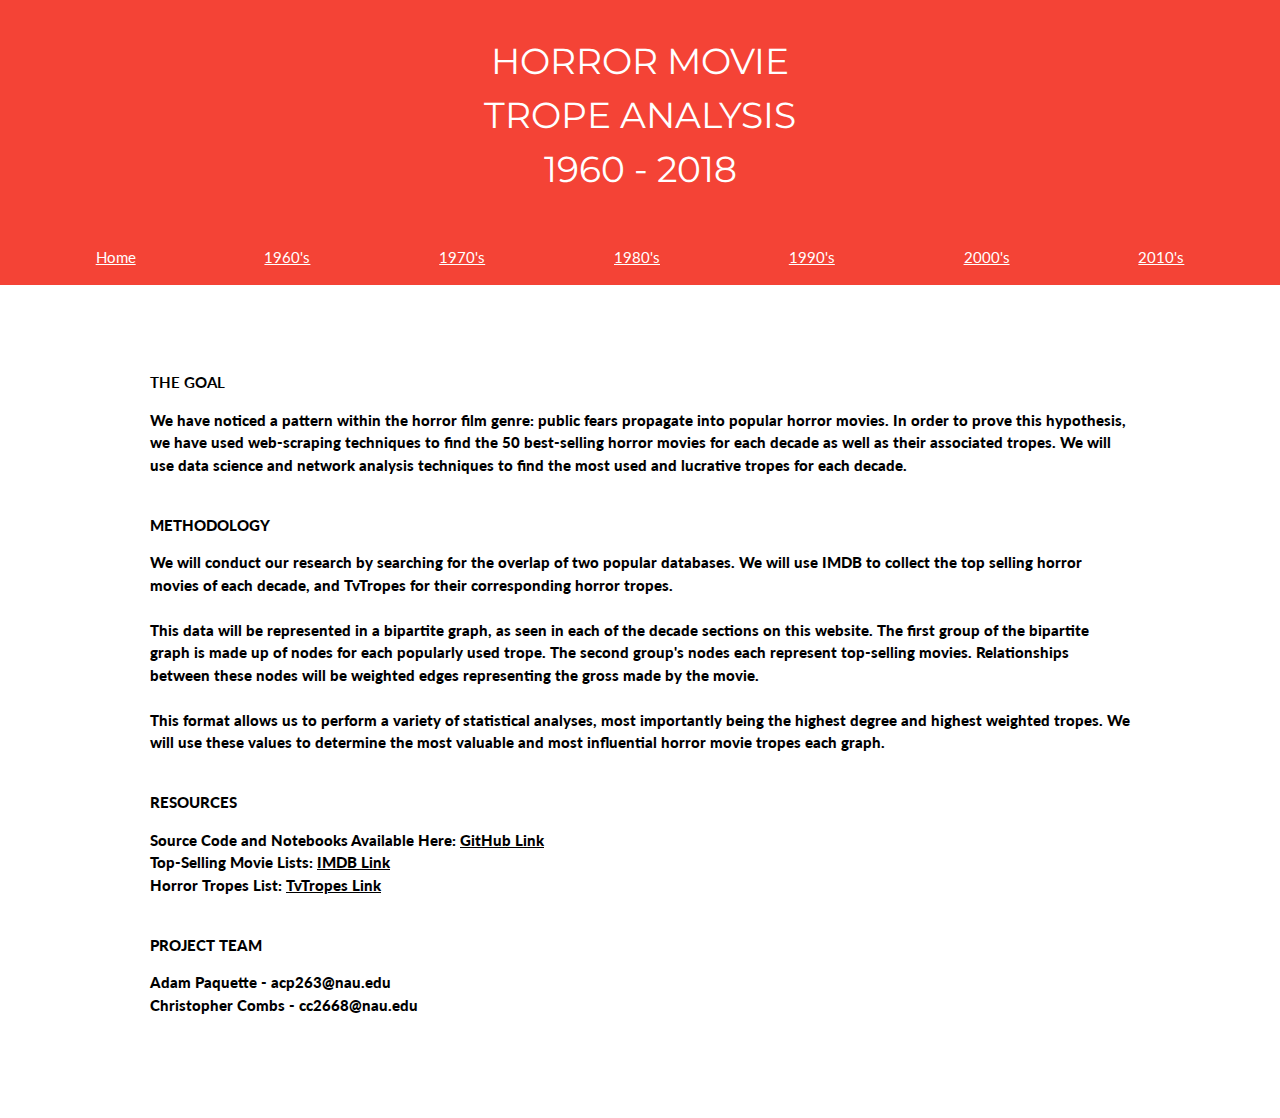
<file: index.html>
<html>
  <head>
    <script src="https://ajax.googleapis.com/ajax/libs/jquery/3.3.1/jquery.min.js"></script>
    <script src="https://d3js.org/d3.v3.min.js"></script>
    <script src="https://d3js.org/d3-color.v1.min.js"></script>
    <script src="https://d3js.org/d3-interpolate.v1.min.js"></script>
    <script src="https://d3js.org/d3-scale-chromatic.v1.min.js"></script>
    <script src="./javascript/networkx.js"></script>
    <script src="./javascript/graph.js"></script>
    <!-- CSS taken from W3 Schools templates -->
    <link rel="stylesheet" href="https://www.w3schools.com/w3css/4/w3.css">
    <link rel="stylesheet" href="https://fonts.googleapis.com/css?family=Lato">
    <link rel="stylesheet" href="https://fonts.googleapis.com/css?family=Montserrat">
    <link rel="stylesheet" href="https://cdnjs.cloudflare.com/ajax/libs/font-awesome/4.7.0/css/font-awesome.min.css">
    <link rel="stylesheet" href="./tropes.css">
    <style>
    body,h1,h2,h3,h4,h5,h6 {font-family: "Lato", sans-serif}
    .w3-bar,h1,button {font-family: "Montserrat", sans-serif}
    .fa-anchor,.fa-coffee {font-size:200px}
    </style>
    <!--  -->
  </head>
  <header class="w3-container w3-red w3-center" style="padding:24px 16px">
    <h1>HORROR MOVIE <br /> TROPE ANALYSIS <br /> 1960 - 2018</h1>
  </header>
  <div class="w3-container w3-red w3-center" style="padding:16px 16px">
    <a id="nav_item" href="./index.html">Home</a>
    <a id="nav_item" href="./sixties.html">1960's</a>
    <a id="nav_item" href="./seventies.html">1970's</a>
    <a id="nav_item" href="./eighties.html">1980's</a>
    <a id="nav_item" href="./nineties.html">1990's</a>
    <a id="nav_item" href="./twothousands.html">2000's</a>
    <a id="nav_item" href="./twentytens.html">2010's</a>
  </div>

  <!-- First Grid -->
  <div class="w3-row-padding w3-padding-64 w3-container">
    <div class="w3-content">
      <div class="w3-one">
        <body>
          <b></br>THE GOAL<b/>
          <p>
          We have noticed a pattern within the horror film genre: public fears propagate into popular horror movies. In order to prove this hypothesis, we have used web-scraping techniques to find the 50 best-selling horror movies for each decade as well as their associated tropes. We will use data science and network analysis techniques to find the most used and lucrative tropes for each decade.</br></br>
          </p>
          <b>METHODOLOGY<b/>
          <p>
            We will conduct our research by searching for the overlap of two popular databases. We will use IMDB to collect the top selling horror movies of each decade, and TvTropes for their corresponding horror tropes.</br></br>
            This data will be represented in a bipartite graph, as seen in each of the decade sections on this website. The first group of the bipartite graph is made up of nodes for each popularly used trope. The second group's nodes each represent top-selling movies. Relationships between these nodes will be weighted edges representing the gross made by the movie.</br></br>
            This format allows us to perform a variety of statistical analyses, most importantly being the highest degree and highest weighted tropes. We will use these values to determine the most valuable and most influential horror movie tropes each graph.</br></br>
          </p>
          <b>RESOURCES<b/>
          <p>
            Source Code and Notebooks Available Here: <a href="https://github.com/acpaquette/networks-sp">GitHub Link</a></br>
            Top-Selling Movie Lists: <a href="http://www.imdb.com/search/title?genres=horror&title_type=feature&year=1970,1979&sort=boxoffice_gross_us,desc">IMDB Link</a></br>
            Horror Tropes List: <a href="http://tvtropes.org/pmwiki/pmwiki.php/Main/HorrorTropes">TvTropes Link</a></br></br>
          </p>
          <b>PROJECT TEAM<b/>
          <p>
            Adam Paquette - acp263@nau.edu</br>
            Christopher Combs - cc2668@nau.edu</br></br>
          </p>
        </body>
      </div>
    </div>
  </div>
</html>
</file>
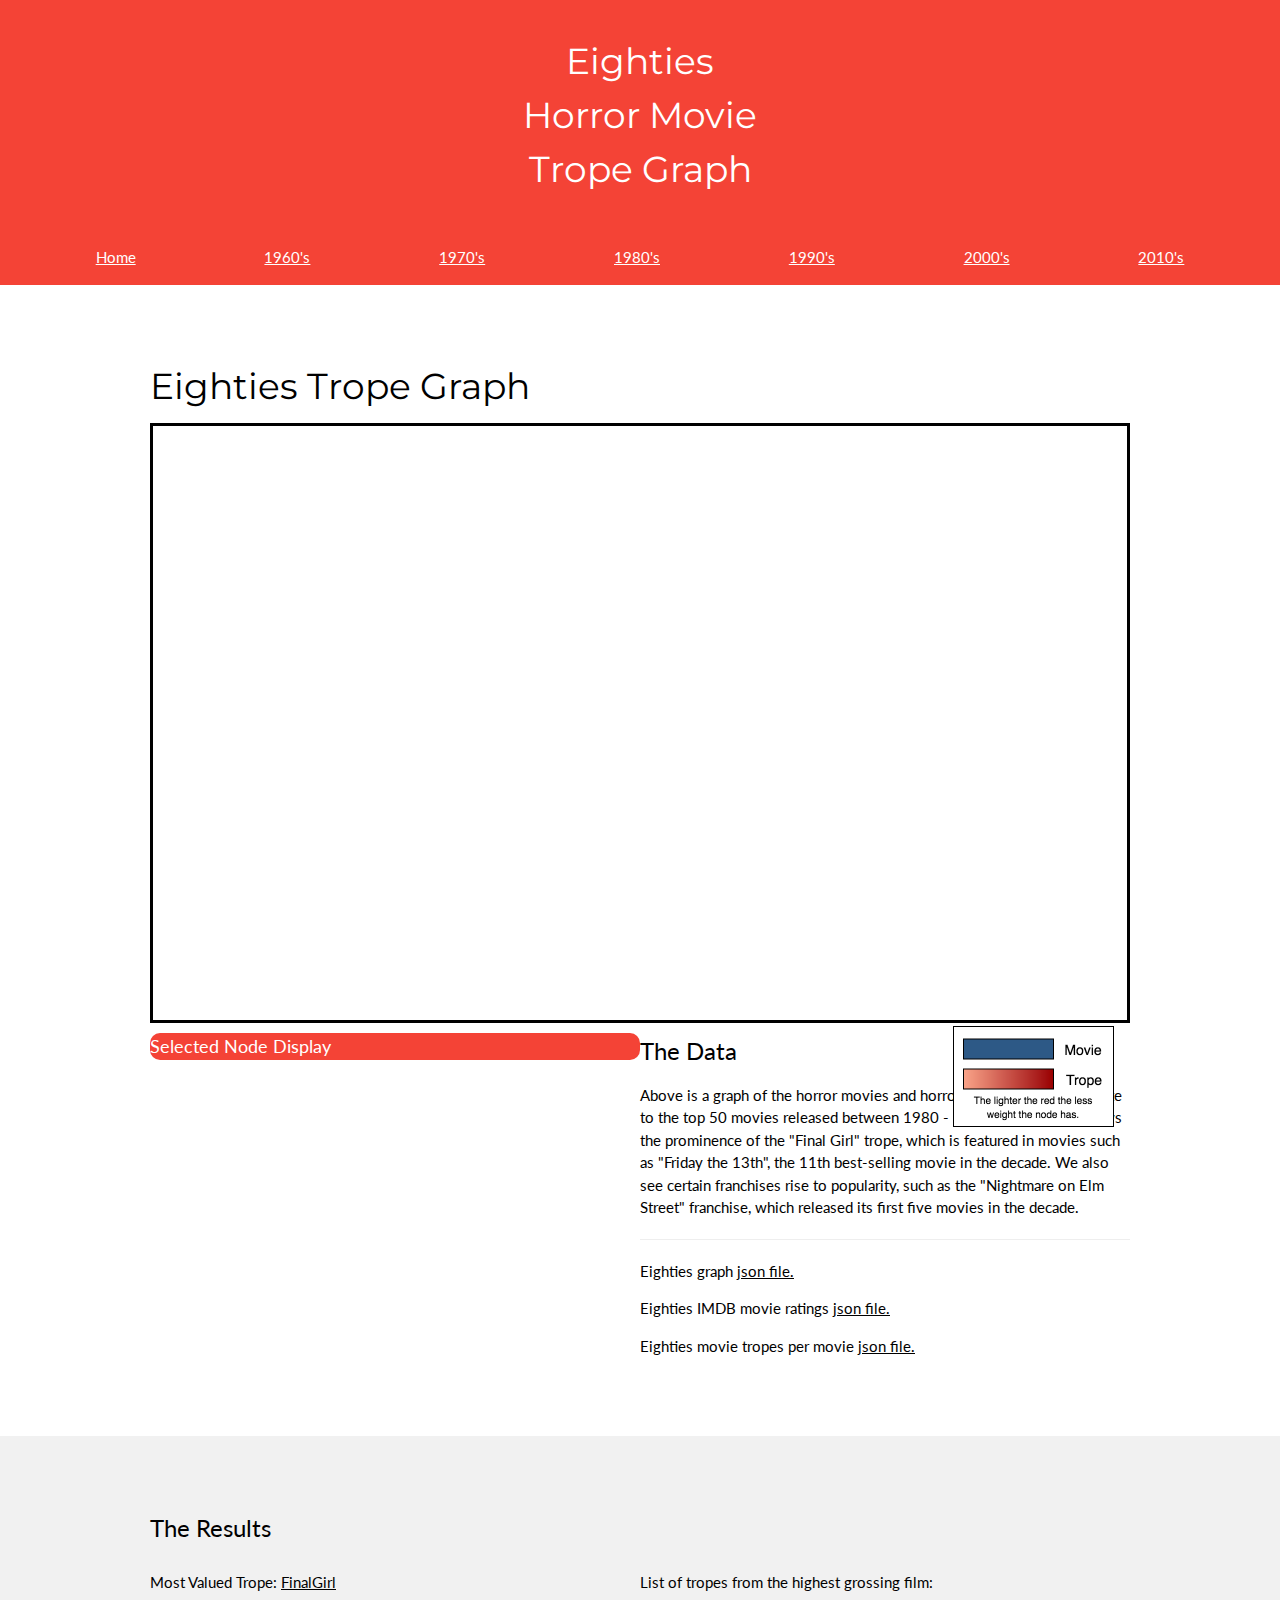
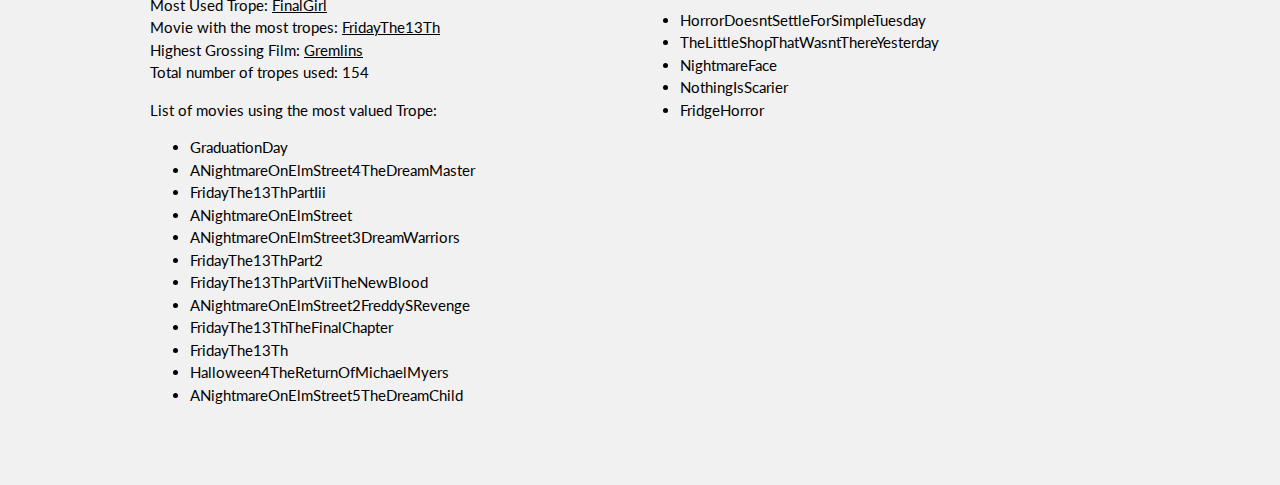
<file: eighties.html>
<!DOCTYPE html>
<html>
  <head>
    <script src="https://ajax.googleapis.com/ajax/libs/jquery/3.3.1/jquery.min.js"></script>
    <script src="https://d3js.org/d3.v3.min.js"></script>
    <script src="https://d3js.org/d3-color.v1.min.js"></script>
    <script src="https://d3js.org/d3-interpolate.v1.min.js"></script>
    <script src="https://d3js.org/d3-scale-chromatic.v1.min.js"></script>
    <script src="./javascript/networkx.js"></script>
    <script src="./javascript/graph.js"></script>
    <!-- CSS taken from W3 Schools templates -->
    <link rel="stylesheet" href="https://www.w3schools.com/w3css/4/w3.css">
    <link rel="stylesheet" href="https://fonts.googleapis.com/css?family=Lato">
    <link rel="stylesheet" href="https://fonts.googleapis.com/css?family=Montserrat">
    <link rel="stylesheet" href="https://cdnjs.cloudflare.com/ajax/libs/font-awesome/4.7.0/css/font-awesome.min.css">
    <link rel="stylesheet" href="./tropes.css">
    <style>
    body,h1,h2,h3,h4,h5,h6 {font-family: "Lato", sans-serif}
    .w3-bar,h1,button {font-family: "Montserrat", sans-serif}
    .fa-anchor,.fa-coffee {font-size:200px}
    </style>
    <!--  -->

  </head>
  <body>
    <!-- Header -->
  <header class="w3-container w3-red w3-center" style="padding:24px 16px">
    <h1>Eighties <br /> Horror Movie <br /> Trope Graph</h1>
  </header>

  <div class="w3-container w3-red w3-center" style="padding:16px">
    <a id="nav_item" href="./index.html">Home</a>
    <a id="nav_item" href="./sixties.html">1960's</a>
    <a id="nav_item" href="./seventies.html">1970's</a>
    <a id="nav_item" href="./eighties.html">1980's</a>
    <a id="nav_item" href="./nineties.html">1990's</a>
    <a id="nav_item" href="./twothousands.html">2000's</a>
    <a id="nav_item" href="./twentytens.html">2010's</a>
  </div>

  <!-- First Grid -->
  <div class="w3-row-padding w3-padding-64 w3-container">
    <div class="w3-content">
      <div class="w3-one">
        <h1>Eighties Trope Graph</h1>
        <div id="canvas">
          <div id="legend">
            <img id="legend_graphic" src="./assets/legend.png" alt="Legends for coloring of the trope graph">
          </div>
        </div>
      </div>
    </div>
    <div class="w3-content">
      <div class="w3-half">
        <h5 class="w3-red" style="border-radius: 10px;">Selected Node Display</h5>
        <div id='current_node'>
        </div>
      </div>
      <div class="w3-half">
        <h3>The Data</h3>
        <p>
          Above is a graph of the horror movies and horror movie tropes
          that relate to the top 50 movies released between 1980 - 1989.
          This decade shows the prominence of the "Final Girl" trope, which
          is featured in movies such as "Friday the 13th", the 11th
          best-selling movie in the decade. We also see certain franchises
          rise to popularity, such as the "Nightmare on Elm Street" franchise,
          which released its first five movies in the decade.
        </p>
        <hr>
        <p>Eighties graph
          <a href="https://github.com/acpaquette/networks-sp/blob/master/tropes/eighties_graph.json">json file.</a>
        </p>
        <p>Eighties IMDB movie ratings
          <a href="https://github.com/acpaquette/networks-sp/blob/master/tropes/eighties/movie_list.json">json file.</a>
        </p>
        <p>Eighties movie tropes per movie
          <a href="https://github.com/acpaquette/networks-sp/blob/master/tropes/eighties/">json file.</a>
        </p>
      </div>
    </div>
    <script>
      generate_graph("./tropes/eighties_graph.json");
    </script>
  </div>


    <!-- Third Grid -->
    <div class="w3-row-padding w3-padding-64 w3-container w3-light-grey">
      <div class="w3-content">
        <h3>The Results</h3>
        <div class="w3-half">
          <p>
          Most Valued Trope: <a href="http://tvtropes.org/pmwiki/pmwiki.php/Main/FinalGirl">FinalGirl</a>
          <br />
          Most Used Trope: <a href="http://tvtropes.org/pmwiki/pmwiki.php/Main/FinalGirl">FinalGirl</a>
          <br />
          Movie with the most tropes: <a href="http://www.imdb.com/title/tt0080761/?ref_=fn_al_tt_2">FridayThe13Th</a>
          <br />
          Highest Grossing Film: <a href="http://www.imdb.com/title/tt0087363/?ref_=nv_sr_1">Gremlins</a>
          <br />
          Total number of tropes used: 154

          <p>List of movies using the most valued Trope:</p>
          <ul class='valued-tropes'>
            <script>
            var tropes = ['GraduationDay', 'ANightmareOnElmStreet4TheDreamMaster',
                          'FridayThe13ThPartIii', 'ANightmareOnElmStreet',
                          'ANightmareOnElmStreet3DreamWarriors', 'FridayThe13ThPart2',
                          'FridayThe13ThPartViiTheNewBlood', 'ANightmareOnElmStreet2FreddySRevenge',
                          'FridayThe13ThTheFinalChapter', 'FridayThe13Th',
                          'Halloween4TheReturnOfMichaelMyers', 'ANightmareOnElmStreet5TheDreamChild']
            var htmlString = "";

            tropes.forEach(function(trope){
              htmlString += "<li>" + trope + "</li>";
            });

            $('.valued-tropes').html( htmlString );
            </script>
          </ul>
          </p>
        </div>
        <div class="w3-half">

          <p>List of tropes from the highest grossing film:</p>
          <ul class="grossing-tropes">
            <script>
            var tropes = ['HorrorDoesntSettleForSimpleTuesday',
                          'TheLittleShopThatWasntThereYesterday', 'NightmareFace',
                          'NothingIsScarier', 'FridgeHorror']
            var htmlString = "";

            tropes.forEach(function(trope){
              htmlString += "<li>" + trope + "</li>";
            });

            $('.grossing-tropes').html( htmlString );
            </script>
          </ul>
        </div>
      </div>
    </div>

  </body>
</html>
</file>
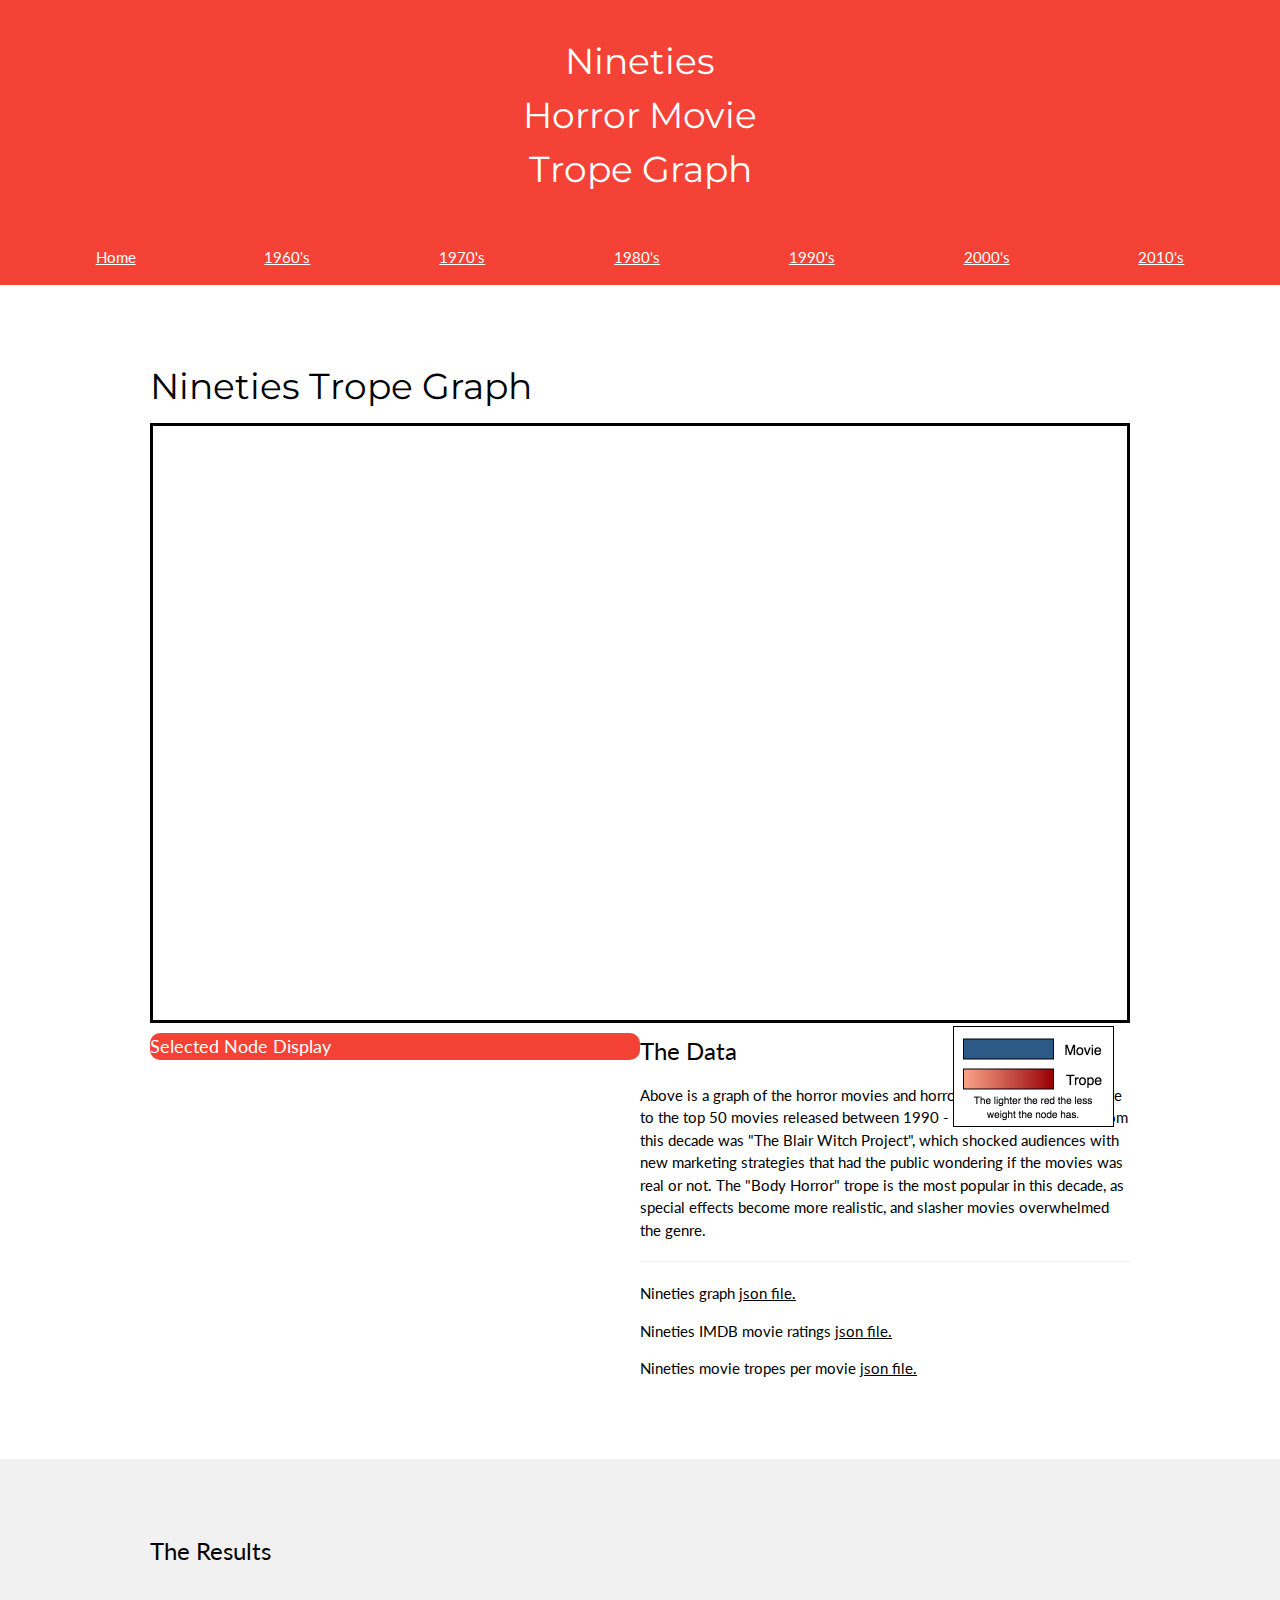
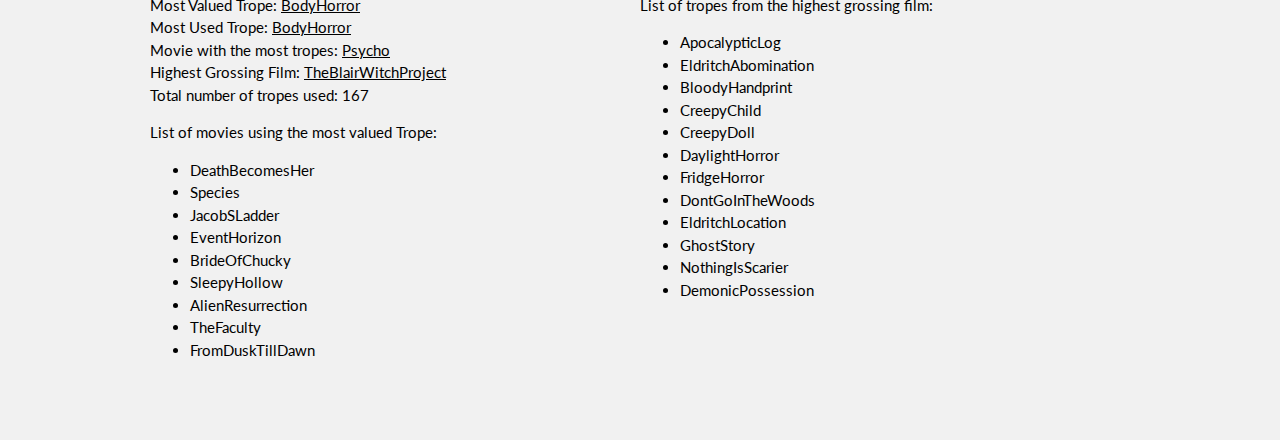
<file: nineties.html>
<!DOCTYPE html>
<html>
  <head>
    <script src="https://ajax.googleapis.com/ajax/libs/jquery/3.3.1/jquery.min.js"></script>
    <script src="https://d3js.org/d3.v3.min.js"></script>
    <script src="https://d3js.org/d3-color.v1.min.js"></script>
    <script src="https://d3js.org/d3-interpolate.v1.min.js"></script>
    <script src="https://d3js.org/d3-scale-chromatic.v1.min.js"></script>
    <script src="./javascript/networkx.js"></script>
    <script src="./javascript/graph.js"></script>
    <!-- CSS taken from W3 Schools templates -->
    <link rel="stylesheet" href="https://www.w3schools.com/w3css/4/w3.css">
    <link rel="stylesheet" href="https://fonts.googleapis.com/css?family=Lato">
    <link rel="stylesheet" href="https://fonts.googleapis.com/css?family=Montserrat">
    <link rel="stylesheet" href="https://cdnjs.cloudflare.com/ajax/libs/font-awesome/4.7.0/css/font-awesome.min.css">
    <link rel="stylesheet" href="./tropes.css">
    <style>
    body,h1,h2,h3,h4,h5,h6 {font-family: "Lato", sans-serif}
    .w3-bar,h1,button {font-family: "Montserrat", sans-serif}
    .fa-anchor,.fa-coffee {font-size:200px}
    </style>
    <!--  -->

  </head>
  <body>
    <!-- Header -->
  <header class="w3-container w3-red w3-center" style="padding:24px 16px">
    <h1>Nineties <br /> Horror Movie <br /> Trope Graph</h1>
  </header>

  <div class="w3-container w3-red w3-center" style="padding:16px">
    <a id="nav_item" href="./index.html">Home</a>
    <a id="nav_item" href="./sixties.html">1960's</a>
    <a id="nav_item" href="./seventies.html">1970's</a>
    <a id="nav_item" href="./eighties.html">1980's</a>
    <a id="nav_item" href="./nineties.html">1990's</a>
    <a id="nav_item" href="./twothousands.html">2000's</a>
    <a id="nav_item" href="./twentytens.html">2010's</a>
  </div>

  <!-- First Grid -->
  <div class="w3-row-padding w3-padding-64 w3-container">
    <div class="w3-content">
      <div class="w3-one">
        <h1>Nineties Trope Graph</h1>
        <div id="canvas">
          <div id="legend">
            <img id="legend_graphic" src="./assets/legend.png" alt="Legends for coloring of the trope graph">
          </div>
        </div>
      </div>
    </div>
    <div class="w3-content">
      <div class="w3-half">
        <h5 class="w3-red" style="border-radius: 10px;">Selected Node Display</h5>
        <div id='current_node'></div>
      </div>
      <div class="w3-half">
        <h3>The Data</h3>
        <p>
          Above is a graph of the horror movies and horror movie tropes
          that relate to the top 50 movies released between 1990 - 1999.
          The top movie from this decade was "The Blair Witch Project",
          which shocked audiences with new marketing strategies that had
          the public wondering if the movies was real or not. The "Body
          Horror" trope is the most popular in this decade, as special
          effects become more realistic, and slasher movies overwhelmed
          the genre.
        </p>
        <hr>
        <p>Nineties graph
          <a href="https://github.com/acpaquette/networks-sp/blob/master/tropes/nineties_graph.json">json file.</a>
        </p>
        <p>Nineties IMDB movie ratings
          <a href="https://github.com/acpaquette/networks-sp/blob/master/tropes/nineties/movie_list.json">json file.</a>
        </p>
        <p>Nineties movie tropes per movie
          <a href="https://github.com/acpaquette/networks-sp/blob/master/tropes/nineties/">json file.</a>
        </p>
      </div>
    </div>
    <script>
      generate_graph("./tropes/nineties_graph.json");
    </script>
  </div>


  <!-- Third Grid -->
  <div class="w3-row-padding w3-padding-64 w3-container w3-light-grey">
    <div class="w3-content">
      <h3>The Results</h3>
      <div class="w3-half">
        <p>
        Most Valued Trope: <a href="http://tvtropes.org/pmwiki/pmwiki.php/Main/BodyHorror">BodyHorror</a>
        <br />
        Most Used Trope: <a href="http://tvtropes.org/pmwiki/pmwiki.php/Main/BodyHorror">BodyHorror</a>
        <br />
        Movie with the most tropes: <a href="http://www.imdb.com/title/tt0155975/?ref_=nv_sr_3">Psycho</a>
        <br />
        Highest Grossing Film: <a href="http://www.imdb.com/title/tt0185937/?ref_=nv_sr_1">TheBlairWitchProject</a>
        <br />
        Total number of tropes used: 167

        <p>List of movies using the most valued Trope:</p>
        <ul class='valued-tropes'>
          <script>
          var tropes = ['DeathBecomesHer', 'Species', 'JacobSLadder',
                        'EventHorizon', 'BrideOfChucky', 'SleepyHollow',
                        'AlienResurrection', 'TheFaculty', 'FromDuskTillDawn']
          var htmlString = "";

          tropes.forEach(function(trope){
            htmlString += "<li>" + trope + "</li>";
          });

          $('.valued-tropes').html( htmlString );
          </script>
        </ul>
        </p>
      </div>
      <div class="w3-half">

        <p>List of tropes from the highest grossing film:</p>
        <ul class="grossing-tropes">
          <script>
          var tropes = ['ApocalypticLog', 'EldritchAbomination', 'BloodyHandprint',
                        'CreepyChild', 'CreepyDoll', 'DaylightHorror', 'FridgeHorror',
                        'DontGoInTheWoods', 'EldritchLocation', 'GhostStory',
                        'NothingIsScarier', 'DemonicPossession']
          var htmlString = "";

          tropes.forEach(function(trope){
            htmlString += "<li>" + trope + "</li>";
          });

          $('.grossing-tropes').html( htmlString );
          </script>
        </ul>
      </div>
    </div>
  </div>

  </body>
</html>
</file>
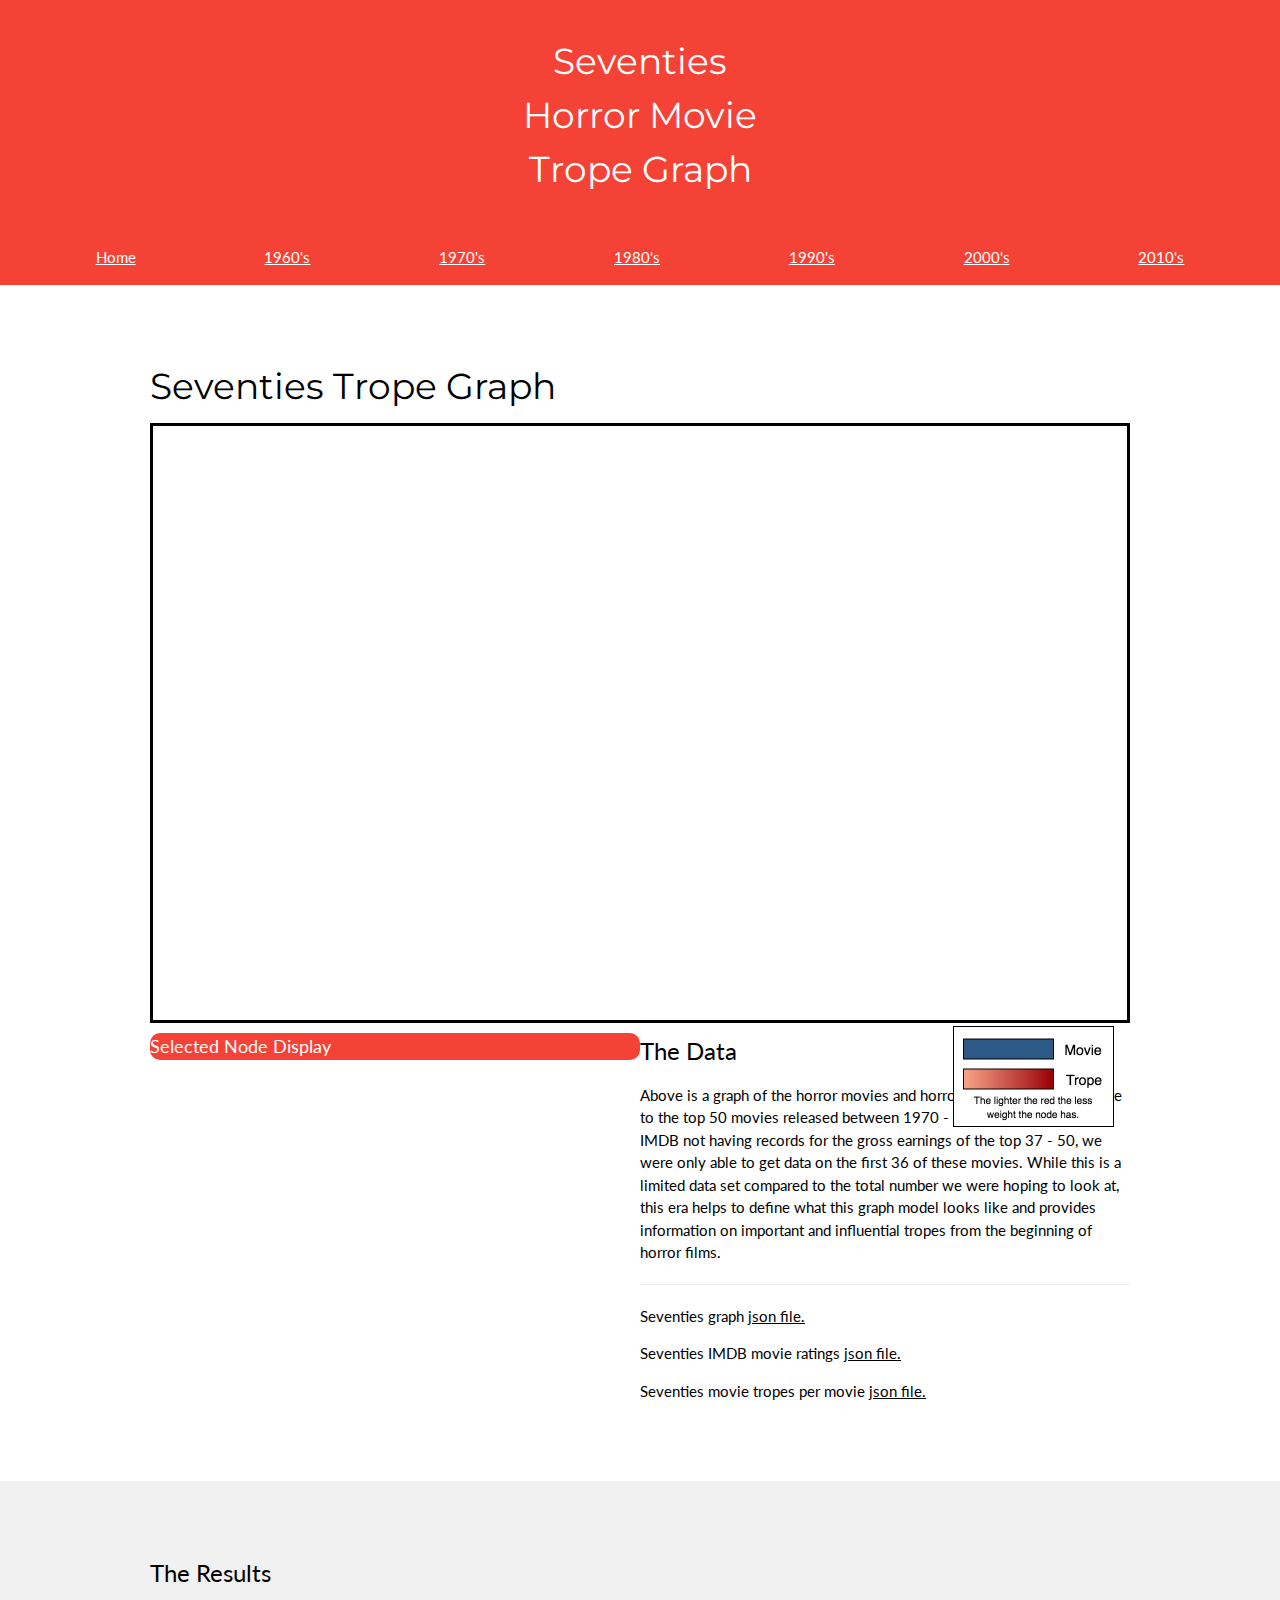
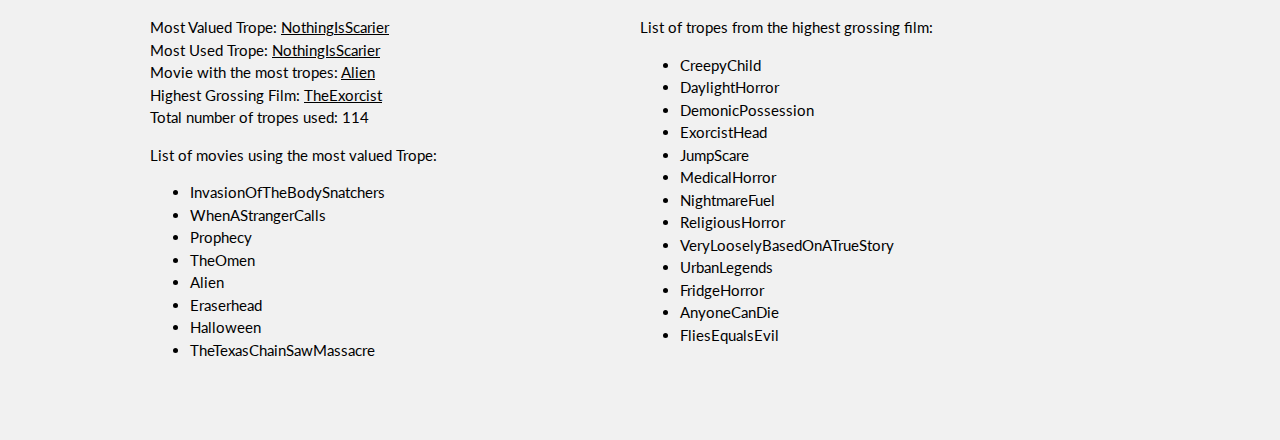
<file: seventies.html>
<!DOCTYPE html>
<html>
  <head>
    <script src="https://ajax.googleapis.com/ajax/libs/jquery/3.3.1/jquery.min.js"></script>
    <script src="https://d3js.org/d3.v3.min.js"></script>
    <script src="https://d3js.org/d3-color.v1.min.js"></script>
    <script src="https://d3js.org/d3-interpolate.v1.min.js"></script>
    <script src="https://d3js.org/d3-scale-chromatic.v1.min.js"></script>
    <script src="./javascript/networkx.js"></script>
    <script src="./javascript/graph.js"></script>
    <!-- CSS taken from W3 Schools templates -->
    <link rel="stylesheet" href="https://www.w3schools.com/w3css/4/w3.css">
    <link rel="stylesheet" href="https://fonts.googleapis.com/css?family=Lato">
    <link rel="stylesheet" href="https://fonts.googleapis.com/css?family=Montserrat">
    <link rel="stylesheet" href="https://cdnjs.cloudflare.com/ajax/libs/font-awesome/4.7.0/css/font-awesome.min.css">
    <link rel="stylesheet" href="./tropes.css">
    <style>
    body,h1,h2,h3,h4,h5,h6 {font-family: "Lato", sans-serif}
    .w3-bar,h1,button {font-family: "Montserrat", sans-serif}
    .fa-anchor,.fa-coffee {font-size:200px}
    </style>
    <!--  -->

  </head>
  <body>
    <!-- Header -->
  <header class="w3-container w3-red w3-center" style="padding:24px 16px">
    <h1>Seventies <br /> Horror Movie <br /> Trope Graph</h1>
  </header>

  <div class="w3-container w3-red w3-center" style="padding:16px">
    <a id="nav_item" href="./index.html">Home</a>
    <a id="nav_item" href="./sixties.html">1960's</a>
    <a id="nav_item" href="./seventies.html">1970's</a>
    <a id="nav_item" href="./eighties.html">1980's</a>
    <a id="nav_item" href="./nineties.html">1990's</a>
    <a id="nav_item" href="./twothousands.html">2000's</a>
    <a id="nav_item" href="./twentytens.html">2010's</a>
  </div>

  <!-- First Grid -->
  <div class="w3-row-padding w3-padding-64 w3-container">
    <div class="w3-content">
      <div class="w3-one">
        <h1>Seventies Trope Graph</h1>
        <div id="canvas">
          <div id="legend">
            <img id="legend_graphic" src="./assets/legend.png" alt="Legends for coloring of the trope graph">
          </div>
        </div>
      </div>
    </div>
    <div class="w3-content">
      <div class="w3-half">
        <h5 class="w3-red" style="border-radius: 10px;">Selected Node Display</h5>
        <div id='current_node'></div>
      </div>
      <div class="w3-half">
        <h3>The Data</h3>
        <p>
          Above is a graph of the horror movies and horror movie tropes
          that relate to the top 50 movies released between 1970 - 1979.
          Currently, due to IMDB not having records for the gross earnings of the
          top 37 - 50, we were only able to get data on the first 36 of these movies.
          While this is a limited data set compared to the total number we were hoping to
          look at, this era helps to define what this graph model looks like and provides
          information on important and influential tropes from the beginning of horror films.
        </p>
        <hr>
        <p>Seventies graph
          <a href="https://github.com/acpaquette/networks-sp/blob/master/tropes/seventies_graph.json">json file.</a>
        </p>
        <p>Seventies IMDB movie ratings
          <a href="https://github.com/acpaquette/networks-sp/blob/master/tropes/seventies/movie_list.json">json file.</a>
        </p>
        <p>Seventies movie tropes per movie
          <a href="https://github.com/acpaquette/networks-sp/blob/master/tropes/seventies/">json file.</a>
        </p>
      </div>
    </div>
    <script>
      generate_graph("./tropes/seventies_graph.json");
    </script>
  </div>

  <!-- Third Grid -->
  <div class="w3-row-padding w3-padding-64 w3-container w3-light-grey">
    <div class="w3-content">
      <h3>The Results</h3>
      <div class="w3-half">
        <p>
        Most Valued Trope: <a href="http://tvtropes.org/pmwiki/pmwiki.php/Main/NothingIsScarier">NothingIsScarier</a>
        <br />
        Most Used Trope: <a href="http://tvtropes.org/pmwiki/pmwiki.php/Main/NothingIsScarier">NothingIsScarier</a>
        <br />
        Movie with the most tropes: <a href="http://www.imdb.com/title/tt0078748/?ref_=fn_al_tt_1">Alien</a>
        <br />
        Highest Grossing Film: <a href="http://www.imdb.com/title/tt0070047/?ref_=nv_sr_1">TheExorcist</a>
        <br />
        Total number of tropes used: 114

        <p>List of movies using the most valued Trope:</p>
        <ul class='valued-tropes'>
          <script>
          var tropes = ['InvasionOfTheBodySnatchers', 'WhenAStrangerCalls', 'Prophecy',
                        'TheOmen', 'Alien', 'Eraserhead', 'Halloween', 'TheTexasChainSawMassacre']
          var htmlString = "";

          tropes.forEach(function(trope){
            htmlString += "<li>" + trope + "</li>";
          });

          $('.valued-tropes').html( htmlString );
          </script>
        </ul>
        </p>
      </div>
      <div class="w3-half">

        <p>List of tropes from the highest grossing film:</p>
        <ul class="grossing-tropes">
          <script>
          var tropes = ['CreepyChild', 'DaylightHorror', 'DemonicPossession',
                        'ExorcistHead', 'JumpScare', 'MedicalHorror', 'NightmareFuel',
                        'ReligiousHorror', 'VeryLooselyBasedOnATrueStory',
                        'UrbanLegends', 'FridgeHorror', 'AnyoneCanDie', 'FliesEqualsEvil']
          var htmlString = "";

          tropes.forEach(function(trope){
            htmlString += "<li>" + trope + "</li>";
          });

          $('.grossing-tropes').html( htmlString );
          </script>
        </ul>
      </div>
    </div>
  </div>
  </body>
</html>
</file>
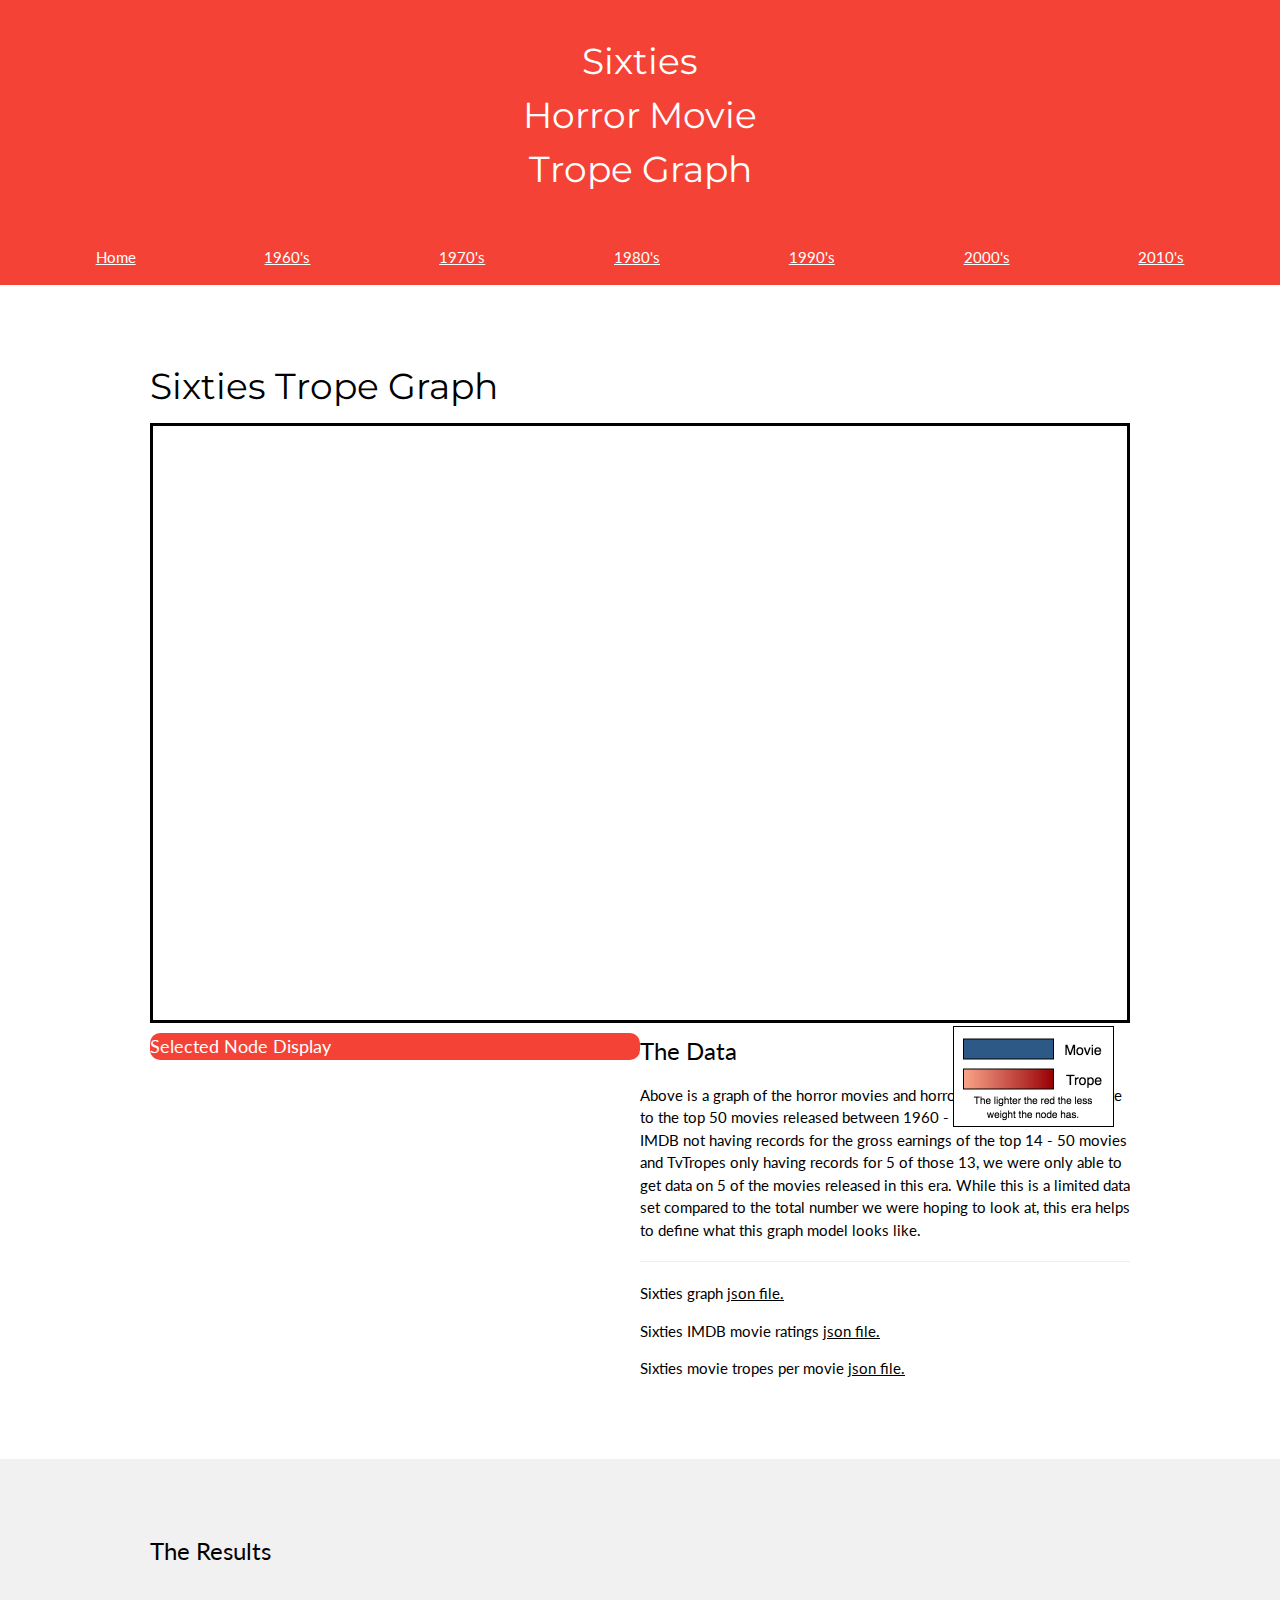
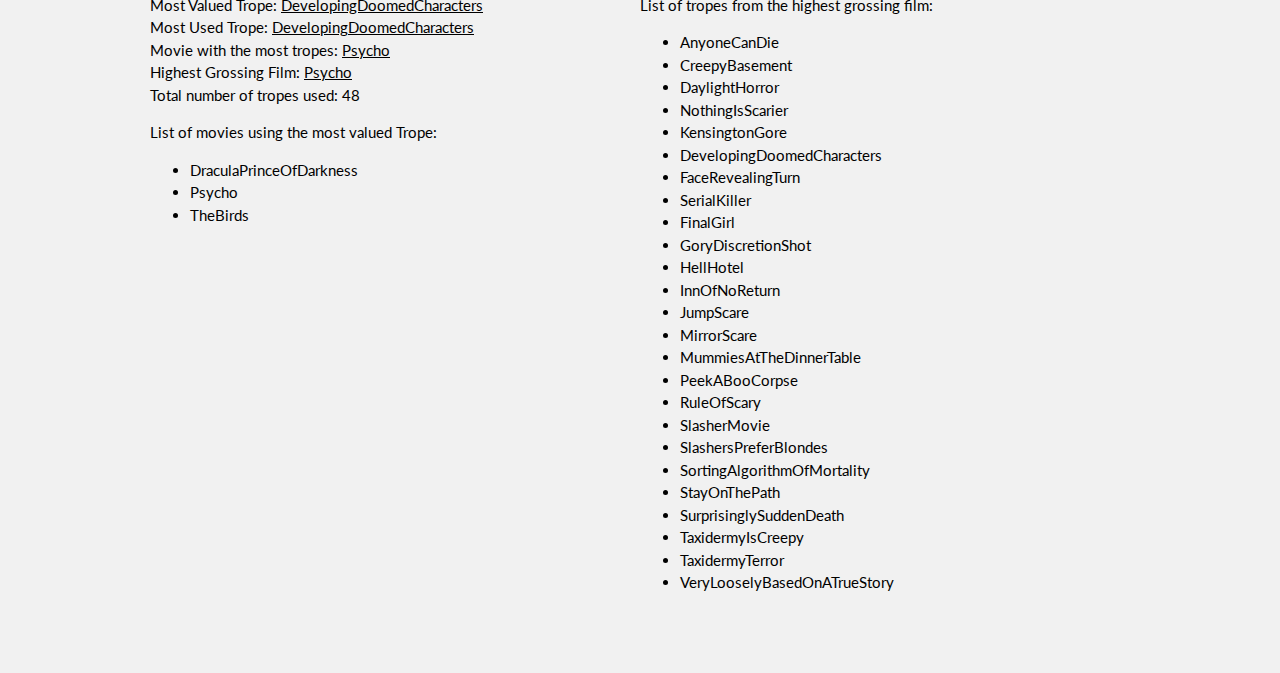
<file: sixties.html>
<!DOCTYPE html>
<html>
  <head>
    <script src="https://ajax.googleapis.com/ajax/libs/jquery/3.3.1/jquery.min.js"></script>
    <script src="https://d3js.org/d3.v3.min.js"></script>
    <script src="https://d3js.org/d3-color.v1.min.js"></script>
    <script src="https://d3js.org/d3-interpolate.v1.min.js"></script>
    <script src="https://d3js.org/d3-scale-chromatic.v1.min.js"></script>
    <script src="./javascript/networkx.js"></script>
    <script src="./javascript/graph.js"></script>
    <!-- CSS taken from W3 Schools templates -->
    <link rel="stylesheet" href="https://www.w3schools.com/w3css/4/w3.css">
    <link rel="stylesheet" href="https://fonts.googleapis.com/css?family=Lato">
    <link rel="stylesheet" href="https://fonts.googleapis.com/css?family=Montserrat">
    <link rel="stylesheet" href="https://cdnjs.cloudflare.com/ajax/libs/font-awesome/4.7.0/css/font-awesome.min.css">
    <link rel="stylesheet" href="./tropes.css">
    <style>
    body,h1,h2,h3,h4,h5,h6 {font-family: "Lato", sans-serif}
    .w3-bar,h1,button {font-family: "Montserrat", sans-serif}
    .fa-anchor,.fa-coffee {font-size:200px}
    </style>
    <!--  -->

  </head>
  <body>
    <!-- Header -->
  <header class="w3-container w3-red w3-center" style="padding:24px 16px">
    <h1>Sixties <br /> Horror Movie <br /> Trope Graph</h1>
  </header>

  <div class="w3-container w3-red w3-center" style="padding:16px">
    <a id="nav_item" href="./index.html">Home</a>
    <a id="nav_item" href="./sixties.html">1960's</a>
    <a id="nav_item" href="./seventies.html">1970's</a>
    <a id="nav_item" href="./eighties.html">1980's</a>
    <a id="nav_item" href="./nineties.html">1990's</a>
    <a id="nav_item" href="./twothousands.html">2000's</a>
    <a id="nav_item" href="./twentytens.html">2010's</a>
  </div>

  <!-- First Grid -->
  <div class="w3-row-padding w3-padding-64 w3-container">
    <div class="w3-content">
      <div class="w3-one">
        <h1>Sixties Trope Graph</h1>
        <div id="canvas">
          <div id="legend">
            <img id="legend_graphic" src="./assets/legend.png" alt="Legends for coloring of the trope graph">
          </div>
        </div>
      </div>
    </div>

    <div class="w3-content">
      <div class="w3-half">
        <h5 class="w3-red" style="border-radius: 10px;">Selected Node Display</h5>
        <div id='current_node'></div>
      </div>
      <div class="w3-half">
        <h3>The Data</h3>
        <p>
          Above is a graph of the horror movies and horror movie tropes
          that relate to the top 50 movies released between 1960 - 1969.
          Currently, due to IMDB not having records for the gross earnings of the
          top 14 - 50 movies and TvTropes only having records for 5 of those 13, we
          were only able to get data on 5 of the movies released in this era. While
          this is a limited data set compared to the total number we were hoping to
          look at, this era helps to define what this graph model looks like.
        </p>
        <hr>
        <p>Sixties graph
          <a href="https://github.com/acpaquette/networks-sp/blob/master/tropes/sixties_graph.json">json file.</a>
        </p>
        <p>Sixties IMDB movie ratings
          <a href="https://github.com/acpaquette/networks-sp/blob/master/tropes/sixties/movie_list.json">json file.</a>
        </p>
        <p>Sixties movie tropes per movie
          <a href="https://github.com/acpaquette/networks-sp/blob/master/tropes/sixties/">json file.</a>
        </p>
      </div>
    </div>
    <script>
      generate_graph("./tropes/sixties_graph.json");
    </script>
  </div>

  <!-- Third Grid -->
  <div class="w3-row-padding w3-padding-64 w3-container w3-light-grey">
    <div class="w3-content">
      <h3>The Results</h3>
      <div class="w3-half">
        <p>
        Most Valued Trope: <a href="http://tvtropes.org/pmwiki/pmwiki.php/Main/DevelopingDoomedCharacters">DevelopingDoomedCharacters</a>
        <br />
        Most Used Trope: <a href="http://tvtropes.org/pmwiki/pmwiki.php/Main/DevelopingDoomedCharacters">DevelopingDoomedCharacters</a>
        <br />
        Movie with the most tropes: <a href="http://www.imdb.com/title/tt0054215/">Psycho</a>
        <br />
        Highest Grossing Film: <a href="http://www.imdb.com/title/tt0054215/">Psycho</a>
        <br />
        Total number of tropes used: 48

        <p>List of movies using the most valued Trope:</p>
        <ul class='valued-tropes'>
          <script>
          var tropes = ['DraculaPrinceOfDarkness', 'Psycho', 'TheBirds']
          var htmlString = "";

          tropes.forEach(function(trope){
            htmlString += "<li>" + trope + "</li>";
          });

          $('.valued-tropes').html( htmlString );
          </script>
        </ul>
        </p>
      </div>
      <div class="w3-half">

        <p>List of tropes from the highest grossing film:</p>
        <ul class="grossing-tropes">
          <script>
          var tropes = ['AnyoneCanDie', 'CreepyBasement', 'DaylightHorror',
          'NothingIsScarier', 'KensingtonGore', 'DevelopingDoomedCharacters', 'FaceRevealingTurn', 'SerialKiller',
          'FinalGirl', 'GoryDiscretionShot', 'HellHotel', 'InnOfNoReturn', 'JumpScare', 'MirrorScare',
          'MummiesAtTheDinnerTable', 'PeekABooCorpse', 'RuleOfScary', 'SlasherMovie', 'SlashersPreferBlondes',
          'SortingAlgorithmOfMortality', 'StayOnThePath', 'SurprisinglySuddenDeath', 'TaxidermyIsCreepy',
          'TaxidermyTerror', 'VeryLooselyBasedOnATrueStory']
          var htmlString = "";

          tropes.forEach(function(trope){
            htmlString += "<li>" + trope + "</li>";
          });

          $('.grossing-tropes').html( htmlString );
          </script>
        </ul>
      </div>
    </div>
  </div>

  </body>
</html>
</file>
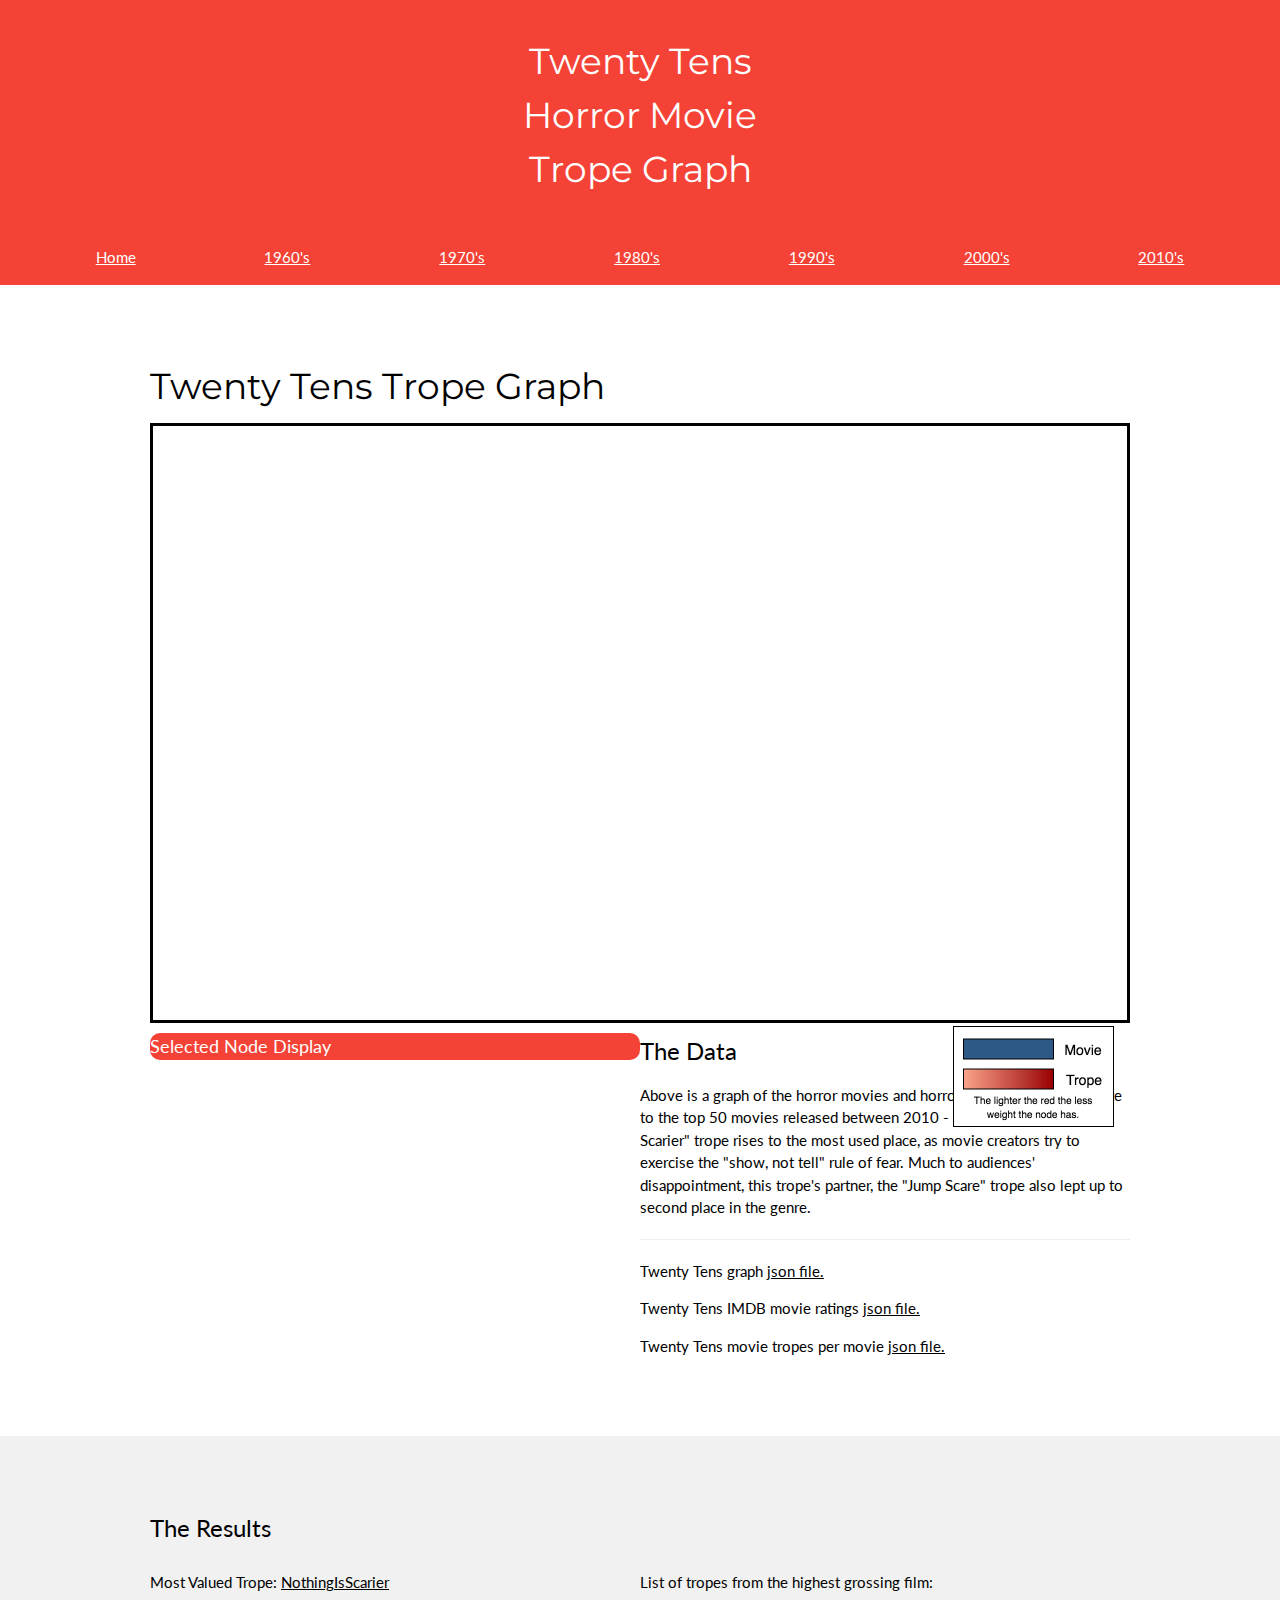
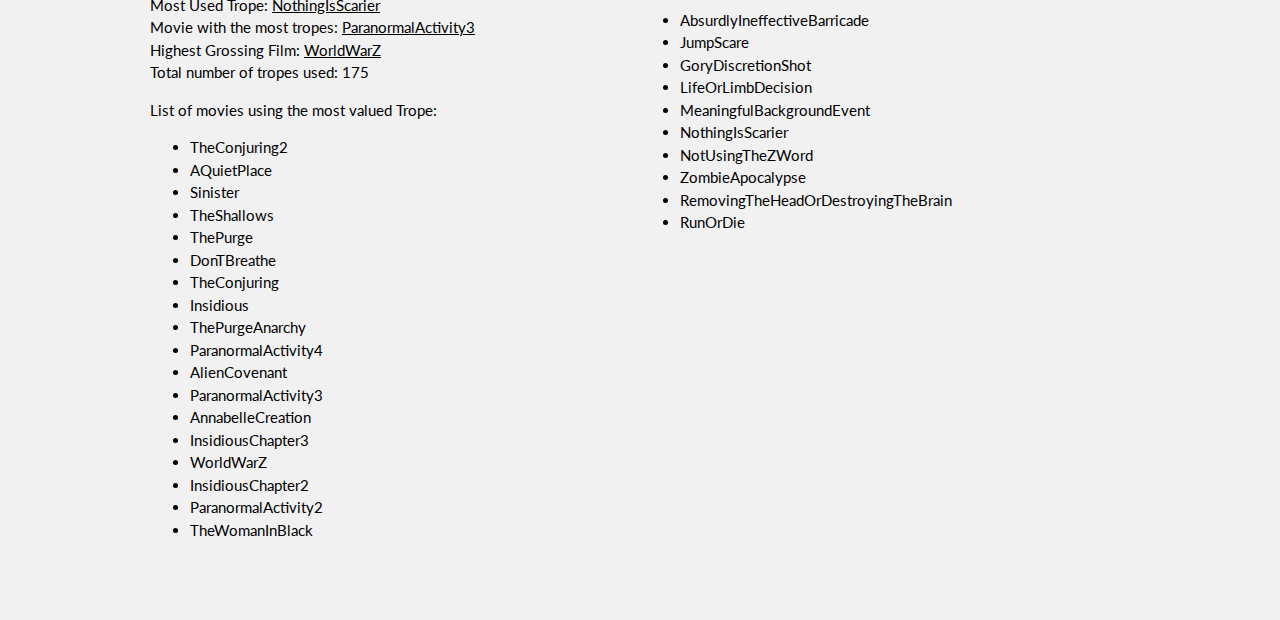
<file: twentytens.html>
<!DOCTYPE html>
<html>
  <head>
    <script src="https://ajax.googleapis.com/ajax/libs/jquery/3.3.1/jquery.min.js"></script>
    <script src="https://d3js.org/d3.v3.min.js"></script>
    <script src="https://d3js.org/d3-color.v1.min.js"></script>
    <script src="https://d3js.org/d3-interpolate.v1.min.js"></script>
    <script src="https://d3js.org/d3-scale-chromatic.v1.min.js"></script>
    <script src="./javascript/networkx.js"></script>
    <script src="./javascript/graph.js"></script>
    <!-- CSS taken from W3 Schools templates -->
    <link rel="stylesheet" href="https://www.w3schools.com/w3css/4/w3.css">
    <link rel="stylesheet" href="https://fonts.googleapis.com/css?family=Lato">
    <link rel="stylesheet" href="https://fonts.googleapis.com/css?family=Montserrat">
    <link rel="stylesheet" href="https://cdnjs.cloudflare.com/ajax/libs/font-awesome/4.7.0/css/font-awesome.min.css">
    <link rel="stylesheet" href="./tropes.css">
    <style>
    body,h1,h2,h3,h4,h5,h6 {font-family: "Lato", sans-serif}
    .w3-bar,h1,button {font-family: "Montserrat", sans-serif}
    .fa-anchor,.fa-coffee {font-size:200px}
    </style>
    <!--  -->

  </head>
  <body>
    <!-- Header -->
  <header class="w3-container w3-red w3-center" style="padding:24px 16px">
    <h1>Twenty Tens<br />Horror Movie<br />Trope Graph</h1>
  </header>

  <div class="w3-container w3-red w3-center" style="padding:16px">
    <a id="nav_item" href="./index.html">Home</a>
    <a id="nav_item" href="./sixties.html">1960's</a>
    <a id="nav_item" href="./seventies.html">1970's</a>
    <a id="nav_item" href="./eighties.html">1980's</a>
    <a id="nav_item" href="./nineties.html">1990's</a>
    <a id="nav_item" href="./twothousands.html">2000's</a>
    <a id="nav_item" href="./twentytens.html">2010's</a>
  </div>

  <!-- First Grid -->
  <div class="w3-row-padding w3-padding-64 w3-container">
    <div class="w3-content">
      <div class="w3-one">
        <h1>Twenty Tens Trope Graph</h1>
        <div id="canvas">
          <div id="legend">
            <img id="legend_graphic" src="./assets/legend.png" alt="Legends for coloring of the trope graph">
          </div>
        </div>
      </div>
    </div>
    <div class="w3-content">
      <div class="w3-half">
        <h5 class="w3-red" style="border-radius: 10px;">Selected Node Display</h5>
        <div id='current_node'></div>
      </div>
      <div class="w3-half">
        <h3>The Data</h3>
        <p>
          Above is a graph of the horror movies and horror movie tropes
          that relate to the top 50 movies released between 2010 - 2017.
          The "Nothing is Scarier" trope rises to the most used place,
          as movie creators try to exercise the "show, not tell" rule
          of fear. Much to audiences' disappointment, this trope's partner,
          the "Jump Scare" trope also lept up to second place in the
          genre.
        </p>
        <hr>
        <p>Twenty Tens graph
          <a href="https://github.com/acpaquette/networks-sp/blob/master/tropes/twentytens_graph.json">json file.</a>
        </p>
        <p>Twenty Tens IMDB movie ratings
          <a href="https://github.com/acpaquette/networks-sp/blob/master/tropes/twentytens/movie_list.json">json file.</a>
        </p>
        <p>Twenty Tens movie tropes per movie
          <a href="https://github.com/acpaquette/networks-sp/blob/master/tropes/twentytens/">json file.</a>
        </p>
      </div>
    </div>
    <script>
      generate_graph("./tropes/twentytens_graph.json");
    </script>
  </div>

  <!-- Second Grid -->
  <div class="w3-row-padding w3-padding-64 w3-container w3-light-grey">
    <div class="w3-content">
      <h3>The Results</h3>
      <div class="w3-half">
        <p>
        Most Valued Trope: <a href="http://tvtropes.org/pmwiki/pmwiki.php/Main/NothingIsScarier">NothingIsScarier</a>
        <br />
        Most Used Trope: <a href="http://tvtropes.org/pmwiki/pmwiki.php/Main/NothingIsScarier">NothingIsScarier</a>
        <br />
        Movie with the most tropes: <a href="http://www.imdb.com/title/tt0054215/">ParanormalActivity3</a>
        <br />
        Highest Grossing Film: <a href="http://www.imdb.com/title/tt0054215/">WorldWarZ</a>
        <br />
        Total number of tropes used: 175

        <p>List of movies using the most valued Trope:</p>
        <ul class='valued-tropes'>
          <script>
          var tropes = ['TheConjuring2', 'AQuietPlace', 'Sinister', 'TheShallows',
                        'ThePurge', 'DonTBreathe', 'TheConjuring', 'Insidious',
                        'ThePurgeAnarchy', 'ParanormalActivity4', 'AlienCovenant',
                        'ParanormalActivity3', 'AnnabelleCreation', 'InsidiousChapter3',
                        'WorldWarZ', 'InsidiousChapter2', 'ParanormalActivity2',
                        'TheWomanInBlack']
          var htmlString = "";

          tropes.forEach(function(trope){
            htmlString += "<li>" + trope + "</li>";
          });

          $('.valued-tropes').html( htmlString );
          </script>
        </ul>
        </p>
      </div>
      <div class="w3-half">

        <p>List of tropes from the highest grossing film:</p>
        <ul class="grossing-tropes">
          <script>
          var tropes = ['AbsurdlyIneffectiveBarricade', 'JumpScare',
                        'GoryDiscretionShot', 'LifeOrLimbDecision',
                        'MeaningfulBackgroundEvent', 'NothingIsScarier',
                        'NotUsingTheZWord', 'ZombieApocalypse',
                        'RemovingTheHeadOrDestroyingTheBrain', 'RunOrDie']
          var htmlString = "";

          tropes.forEach(function(trope){
            htmlString += "<li>" + trope + "</li>";
          });

          $('.grossing-tropes').html( htmlString );
          </script>
        </ul>
      </div>
    </div>
  </div>

  </body>
</html>
</file>
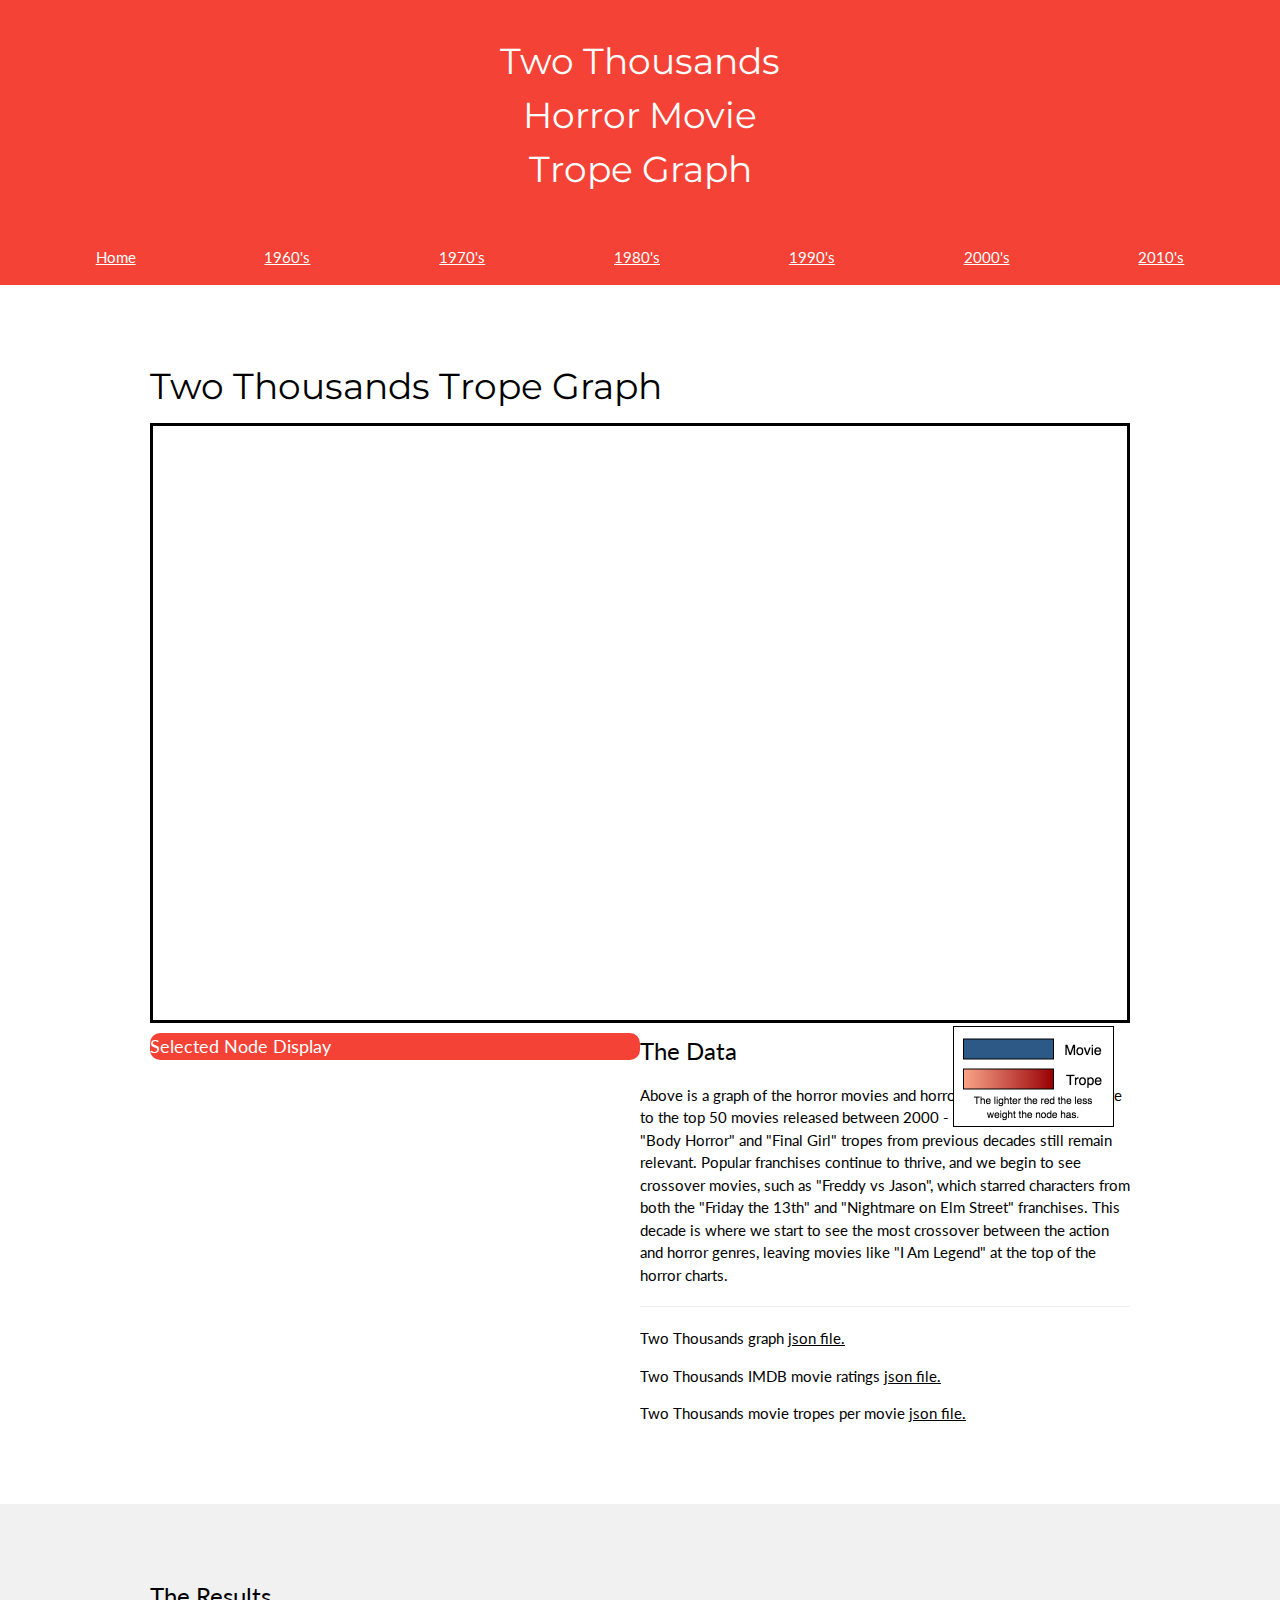
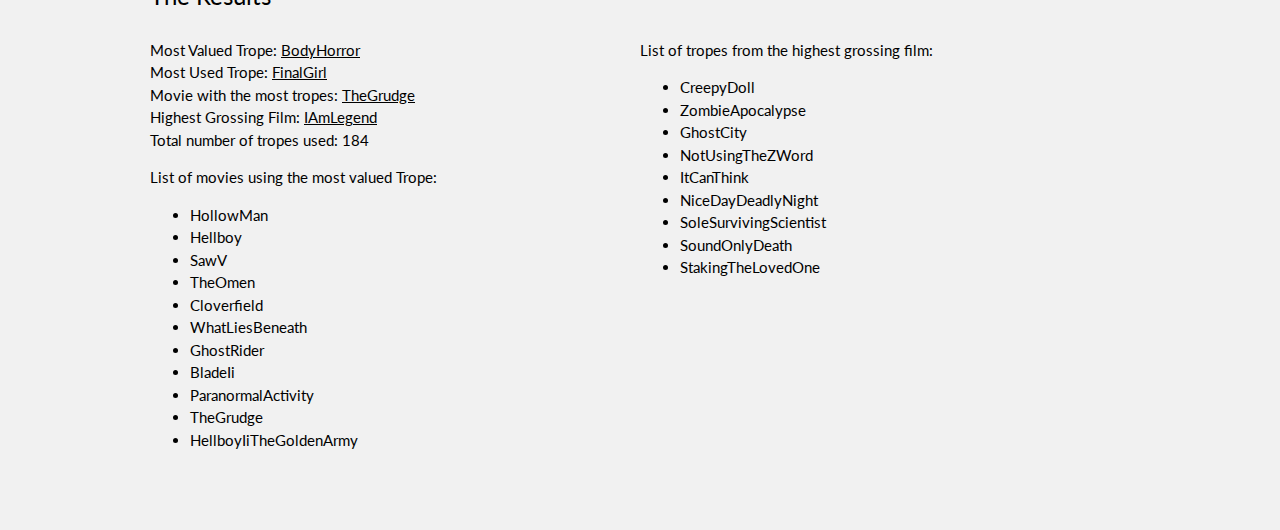
<file: twothousands.html>
<!DOCTYPE html>
<html>
  <head>
    <script src="https://ajax.googleapis.com/ajax/libs/jquery/3.3.1/jquery.min.js"></script>
    <script src="https://d3js.org/d3.v3.min.js"></script>
    <script src="https://d3js.org/d3-color.v1.min.js"></script>
    <script src="https://d3js.org/d3-interpolate.v1.min.js"></script>
    <script src="https://d3js.org/d3-scale-chromatic.v1.min.js"></script>
    <script src="./javascript/networkx.js"></script>
    <script src="./javascript/graph.js"></script>
    <!-- CSS taken from W3 Schools templates -->
    <link rel="stylesheet" href="https://www.w3schools.com/w3css/4/w3.css">
    <link rel="stylesheet" href="https://fonts.googleapis.com/css?family=Lato">
    <link rel="stylesheet" href="https://fonts.googleapis.com/css?family=Montserrat">
    <link rel="stylesheet" href="https://cdnjs.cloudflare.com/ajax/libs/font-awesome/4.7.0/css/font-awesome.min.css">
    <link rel="stylesheet" href="./tropes.css">
    <style>
    body,h1,h2,h3,h4,h5,h6 {font-family: "Lato", sans-serif}
    .w3-bar,h1,button {font-family: "Montserrat", sans-serif}
    .fa-anchor,.fa-coffee {font-size:200px}
    </style>
    <!--  -->

  </head>
  <body>
    <!-- Header -->
  <header class="w3-container w3-red w3-center" style="padding:24px 16px">
    <h1>Two Thousands<br />Horror Movie<br />Trope Graph</h1>
  </header>

  <div class="w3-container w3-red w3-center" style="padding:16px">
    <a id="nav_item" href="./index.html">Home</a>
    <a id="nav_item" href="./sixties.html">1960's</a>
    <a id="nav_item" href="./seventies.html">1970's</a>
    <a id="nav_item" href="./eighties.html">1980's</a>
    <a id="nav_item" href="./nineties.html">1990's</a>
    <a id="nav_item" href="./twothousands.html">2000's</a>
    <a id="nav_item" href="./twentytens.html">2010's</a>
  </div>

  <!-- First Grid -->
  <div class="w3-row-padding w3-padding-64 w3-container">
    <div class="w3-content">
      <div class="w3-one">
        <h1>Two Thousands Trope Graph</h1>
        <div id="canvas">
          <div id="legend">
            <img id="legend_graphic" src="./assets/legend.png" alt="Legends for coloring of the trope graph">
          </div>
        </div>
      </div>
    </div>
    <div class="w3-content">
      <div class="w3-half">
        <h5 class="w3-red" style="border-radius: 10px;">Selected Node Display</h5>
        <div id='current_node'></div>
      </div>
      <div class="w3-half">
        <h3>The Data</h3>
        <p>
          Above is a graph of the horror movies and horror movie tropes
          that relate to the top 50 movies released between 2000 - 2009.
          We see that the "Body Horror" and "Final Girl" tropes from
          previous decades still remain relevant. Popular franchises
          continue to thrive, and we begin to see crossover movies, such
          as "Freddy vs Jason", which starred characters from both the
          "Friday the 13th" and "Nightmare on Elm Street" franchises.
          This decade is where we start to see the most crossover between
          the action and horror genres, leaving movies like "I Am Legend"
          at the top of the horror charts.
        </p>
        <hr>
        <p>Two Thousands graph
          <a href="https://github.com/acpaquette/networks-sp/blob/master/tropes/twothousands_graph.json">json file.</a>
        </p>
        <p>Two Thousands IMDB movie ratings
          <a href="https://github.com/acpaquette/networks-sp/blob/master/tropes/twothousands/movie_list.json">json file.</a>
        </p>
        <p>Two Thousands movie tropes per movie
          <a href="https://github.com/acpaquette/networks-sp/blob/master/tropes/twothousands/">json file.</a>
        </p>
      </div>
    </div>
    <script>
      generate_graph("./tropes/twothousands_graph.json");
    </script>
  </div>

  <!-- Third Grid -->
  <div class="w3-row-padding w3-padding-64 w3-container w3-light-grey">
    <div class="w3-content">
      <h3>The Results</h3>
      <div class="w3-half">
        <p>
        Most Valued Trope: <a href="http://tvtropes.org/pmwiki/pmwiki.php/Main/BodyHorror">BodyHorror</a>
        <br />
        Most Used Trope: <a href="http://tvtropes.org/pmwiki/pmwiki.php/Main/FinalGirl">FinalGirl</a>
        <br />
        Movie with the most tropes: <a href="http://www.imdb.com/title/tt0391198/?ref_=nv_sr_1">TheGrudge</a>
        <br />
        Highest Grossing Film: <a href="http://www.imdb.com/title/tt0480249/?ref_=fn_al_tt_1">IAmLegend</a>
        <br />
        Total number of tropes used: 184

        <p>List of movies using the most valued Trope:</p>
        <ul class='valued-tropes'>
          <script>
          var tropes = ['HollowMan', 'Hellboy', 'SawV', 'TheOmen', 'Cloverfield',
                        'WhatLiesBeneath', 'GhostRider', 'BladeIi', 'ParanormalActivity',
                        'TheGrudge', 'HellboyIiTheGoldenArmy']
          var htmlString = "";

          tropes.forEach(function(trope){
            htmlString += "<li>" + trope + "</li>";
          });

          $('.valued-tropes').html( htmlString );
          </script>
        </ul>
        </p>
      </div>
      <div class="w3-half">

        <p>List of tropes from the highest grossing film:</p>
        <ul class="grossing-tropes">
          <script>
          var tropes = ['CreepyDoll', 'ZombieApocalypse', 'GhostCity',
                        'NotUsingTheZWord', 'ItCanThink', 'NiceDayDeadlyNight',
                        'SoleSurvivingScientist', 'SoundOnlyDeath', 'StakingTheLovedOne']
          var htmlString = "";

          tropes.forEach(function(trope){
            htmlString += "<li>" + trope + "</li>";
          });

          $('.grossing-tropes').html( htmlString );
          </script>
        </ul>
      </div>
    </div>
  </div>

  </body>
</html>
</file>
<file: tropes.css>
#canvas
{
  width: auto;
  border-style: solid;
  border-width: 3px;
  border-color: black;
  overflow: auto;
  height: 600px;
}

#nav_item
{
  padding: 5%;
}

#legend
{
  position: absolute;
  right: 13%;
  top: 114%;
}

#legend_graphic
{
  height: 101px;
  width: 161px;
}
</file>
